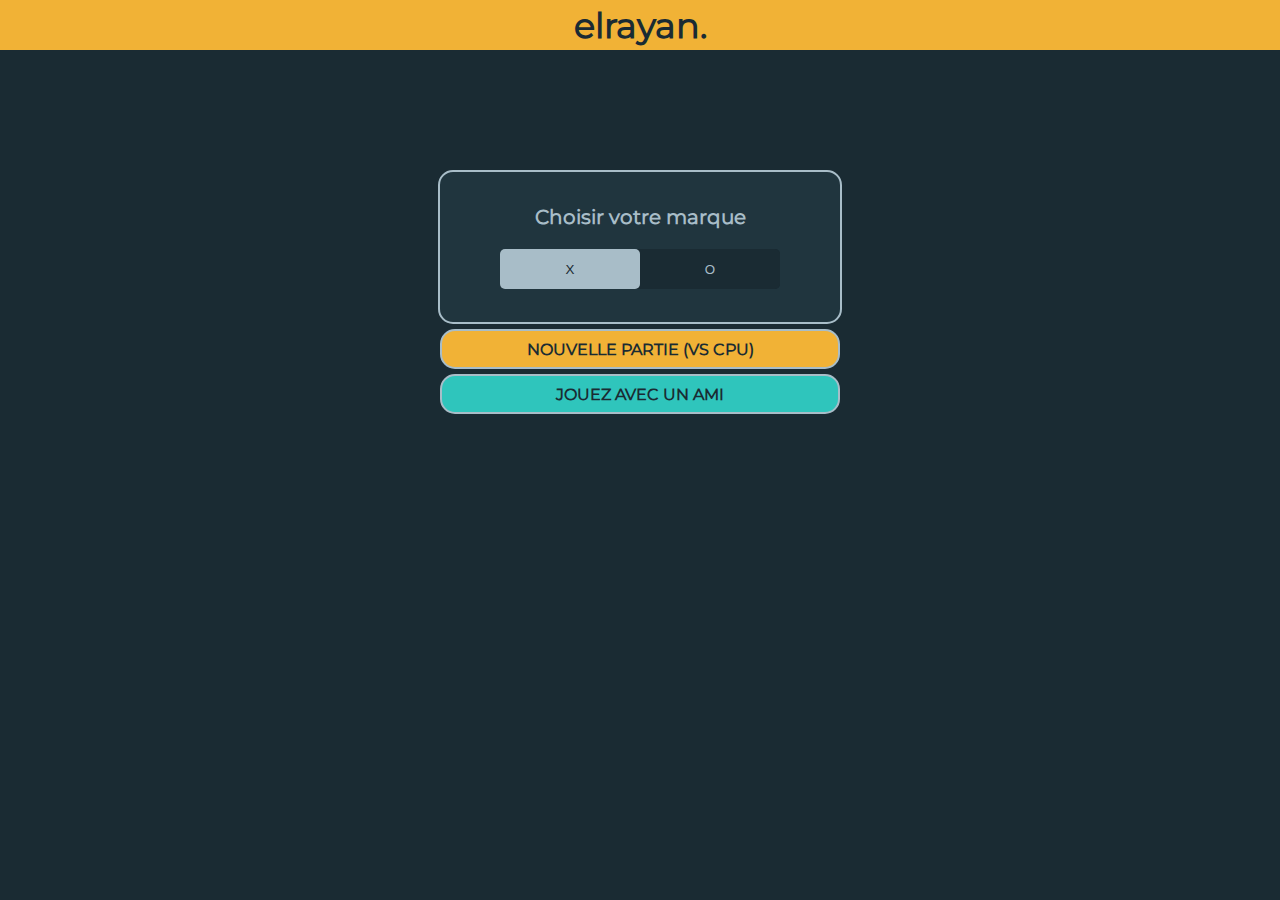
<file: index.html>
<!DOCTYPE html>
<html lang="en">
<head>
    <meta charset="UTF-8">
    <link rel="stylesheet" href="style.css">
    <title>Tic Tac Toe Game</title>
</head>
<body>
    <nav><a href="index.html">elrayan.</a></nav>

    <div class="c">
        <span>Choisir votre marque</span>
        <div class="choix">
            <button class="choixJoueur choix1 on">X</button>
            <button class="choixJoueur choix2 off">O</button>
        </div>
    </div>
    <a class="jouer solo" href="gameOnCPU.html">NOUVELLE PARTIE (VS CPU)</a>
    <a class="jouer duo" href="gameOn.html">JOUEZ AVEC UN AMI</a>

    <script src="script.js" ></script>
</body>
</html>
</file>
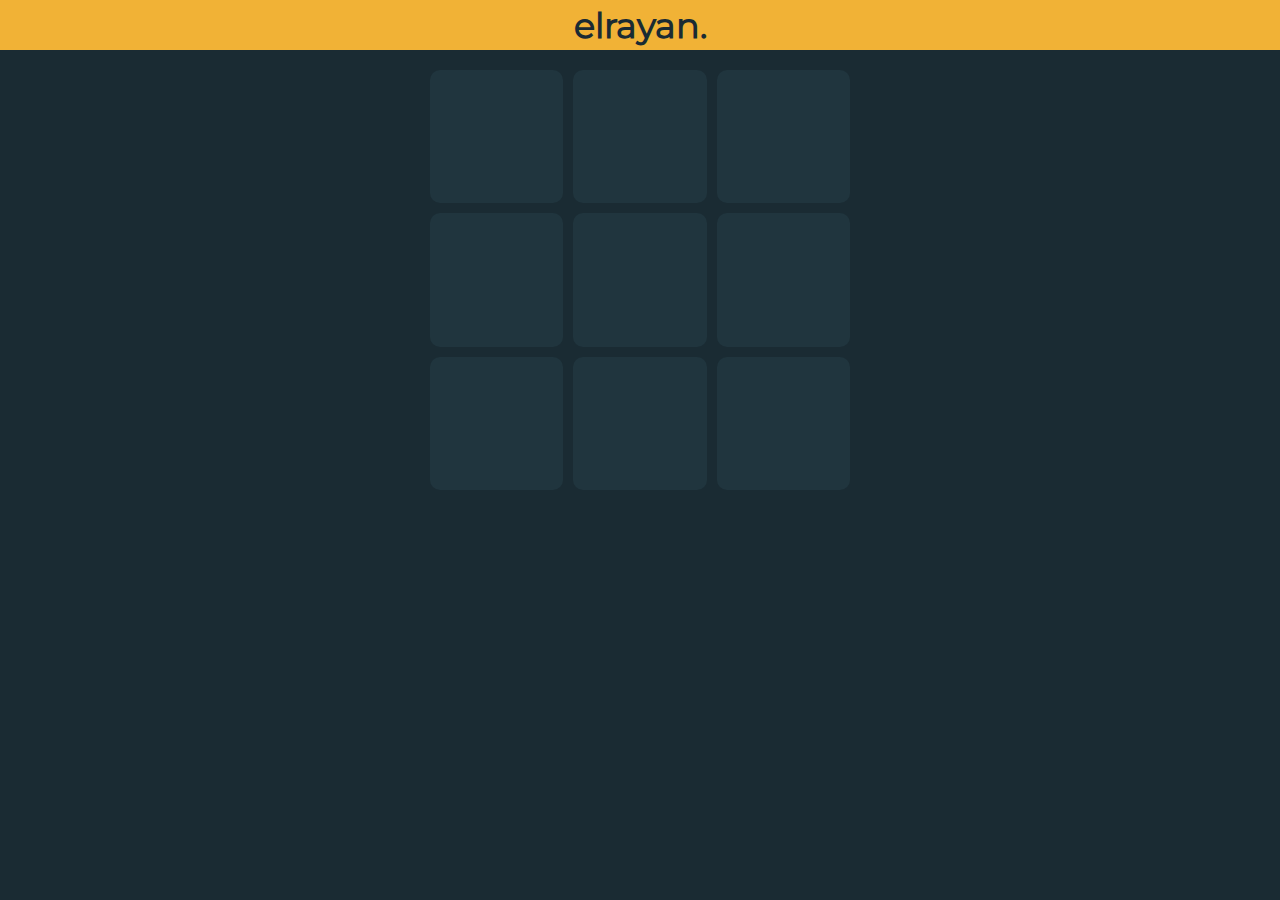
<file: gameOn.html>
<!DOCTYPE html>
<html lang="en">
<head>
    <meta charset="UTF-8">
    <link rel="stylesheet" href="style.css">
    <title>Tica Tac Toe</title>
</head>
<body>
    <nav><a href="index.html">elrayan.</a></nav>
    <div class="container-game">
        <div class="case un case-0" data-index="0"></div>
        <div class="case deux case-1" data-index="1"></div>
        <div class="case trois case-2" data-index="2"></div>
        <div class="case quatre case-3" data-index="3"></div>
        <div class="case cinq case-4" data-index="4"></div>
        <div class="case six case-5" data-index="5"></div>
        <div class="case sept case-6" data-index="6"></div>
        <div class="case huit case-7" data-index="7"></div>
        <div class="case neuf case-8" data-index="8"></div>
    </div>
    <div class="resultats"></div>
    <script src="scriptGame.js" ></script>
</body>
</html>
</file>
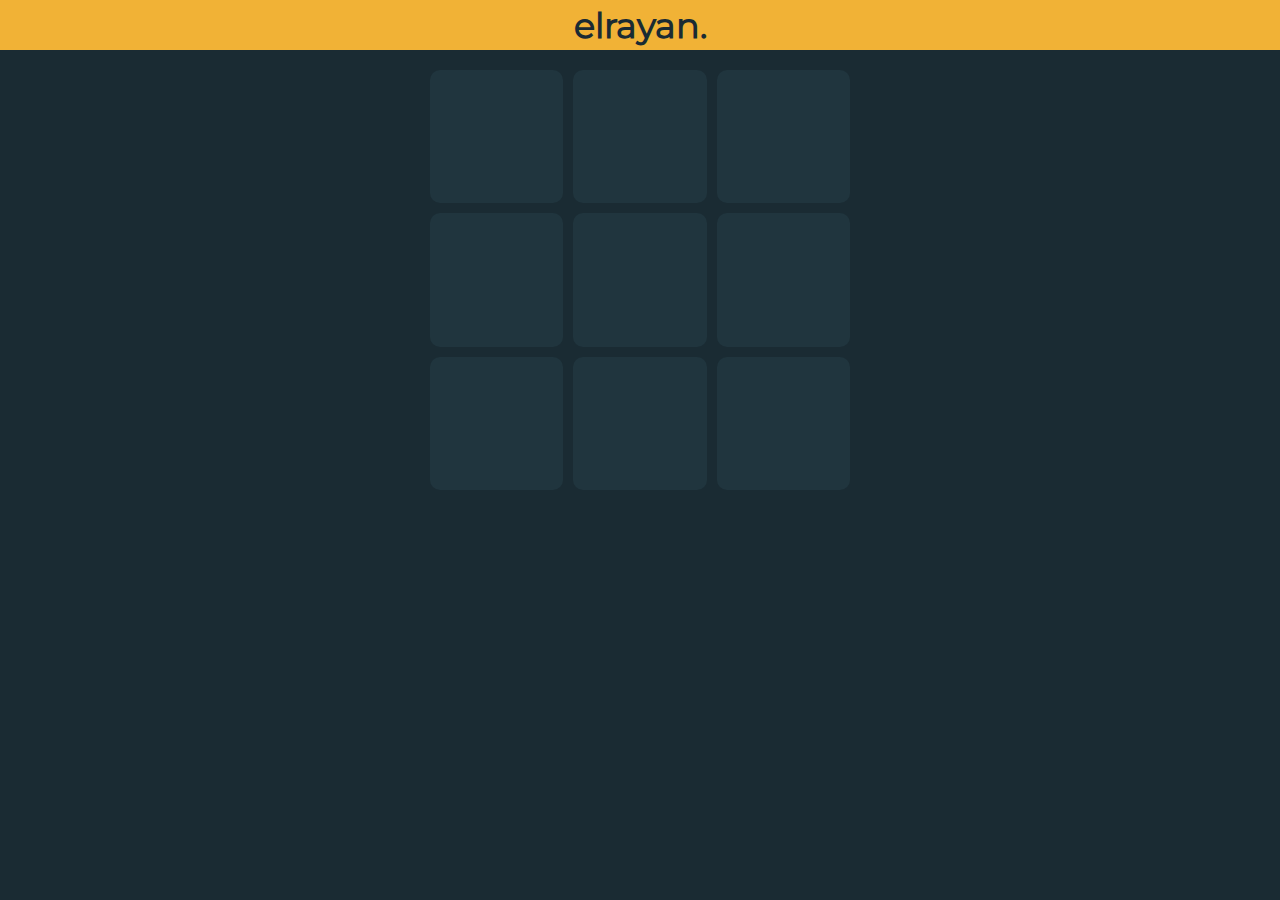
<file: gameOnCPU.html>
<!DOCTYPE html>
<html lang="en">
<head>
    <meta charset="UTF-8">
    <link rel="stylesheet" href="style.css">
    <title>Tica Tac Toe</title>
</head>
<body>
    <nav><a href="index.html">elrayan.</a></nav>
    <div class="container-game">
        <div class="case un case-0" data-index="0"></div>
        <div class="case deux case-1" data-index="1"></div>
        <div class="case trois case-2" data-index="2"></div>
        <div class="case quatre case-3" data-index="3"></div>
        <div class="case cinq case-4" data-index="4"></div>
        <div class="case six case-5" data-index="5"></div>
        <div class="case sept case-6" data-index="6"></div>
        <div class="case huit case-7" data-index="7"></div>
        <div class="case neuf case-8" data-index="8"></div>
    </div>
    <div class="resultats"></div>
    <script src="scriptGameCPU.js" ></script>
</body>
</html>
</file>
<file: style.css>
@font-face {
    font-family: 'Montserrat-Regular' ;
    src: url(fonts/Montserrat-Regular.ttf);
}

body{
    margin: 0;
    width: 100vw;
    height: 100vh;
    background-color: #1a2b33;
    font-family: 'Montserrat-Regular';
    display: flex;
    flex-direction: column;
    align-items: center;
    justify-content: flex-start
}

nav {
    height: 50px;
    width: 100%;
    background-color: #f1b236;
    display: flex;
    align-items: center;
    justify-content: center;
}
nav a{
    color: #1a2b33;
    font-size: 35px;
    font-weight: bold;
    text-decoration: none;
}

/* 
#2fc5bc bleu du X
#f1b236 jaune du O
#a8bdc8 gris 
#20353e bleu un peu clair que le fond  
*/
.c{
    height: 150px;
    width: 400px;
    background-color: #20353e;
    margin-top: 120px;
    display: flex;
    flex-direction: column;
    align-items: center;
    justify-content: center;
    border-radius: 15px;
    border: 2px solid #a8bdc8;
}
.c span{
    color: #a8bdc8;
    font-size: 20px;
    font-weight: bold;
    margin-bottom: 20px;
}
.choix{
    width: 280px;
    height: 40px;
    background-color: #1a2b33;
    border-radius: 5px;
    display: flex;
    flex-direction: row;
    justify-content: center;
}

.choixJoueur {
    width: 140px;
    height: 40px;
    border: 0;
}

.choix1{
    border-radius: 5px 0 0 5px;
}

.choix2{
    border-radius: 0 5px 5px 0;
}

.on{
    background-color: #a8bdc8;
    border-radius: 5px;
    color: #1a2b33;
}

.off{
    background-color: #1a2b33;
    color: #a8bdc8;
}

.jouer{
    height: 40px;
    width: 400px;
    margin-top: 5px;
    border-radius: 15px;
    box-sizing: border-box;
    border: 2px solid #a8bdc8;
    text-align: center;
    text-decoration: none;
    padding: 9px 0 0 0;
}

.solo{
    background-color: #f1b236;
    color: #1a2b33;
    font-weight: bold;
}

.duo{
    background-color: #2fc5bc;
    color: #1a2b33;
    font-weight: bold;
}

.container-game{
    height: 420px;
    width: 420px;
    margin-top: 20px;
    display: grid;
    grid-template-columns: 1fr 1fr 1fr;
    grid-template-rows: 1fr 1fr 1fr;
    gap: 10px;
}

.case {
    background-color: #20353e;
    border-radius: 10px;
    display: flex;
    align-items: center;
    justify-content: center;
}

img{
    height: 80px;
    width: 80px;
}
.resultats{
    margin-top: 20px;
    width: 100%;
    height: 40px;
    display: flex;
    align-items: center;
    justify-content: center;
}


.resultats span {
    margin-top: 20px;
    margin-left: 5px;
    margin-right: 5px;
    color: white;
    font-size: 15px;
    font-weight: bold;
}
</file>
